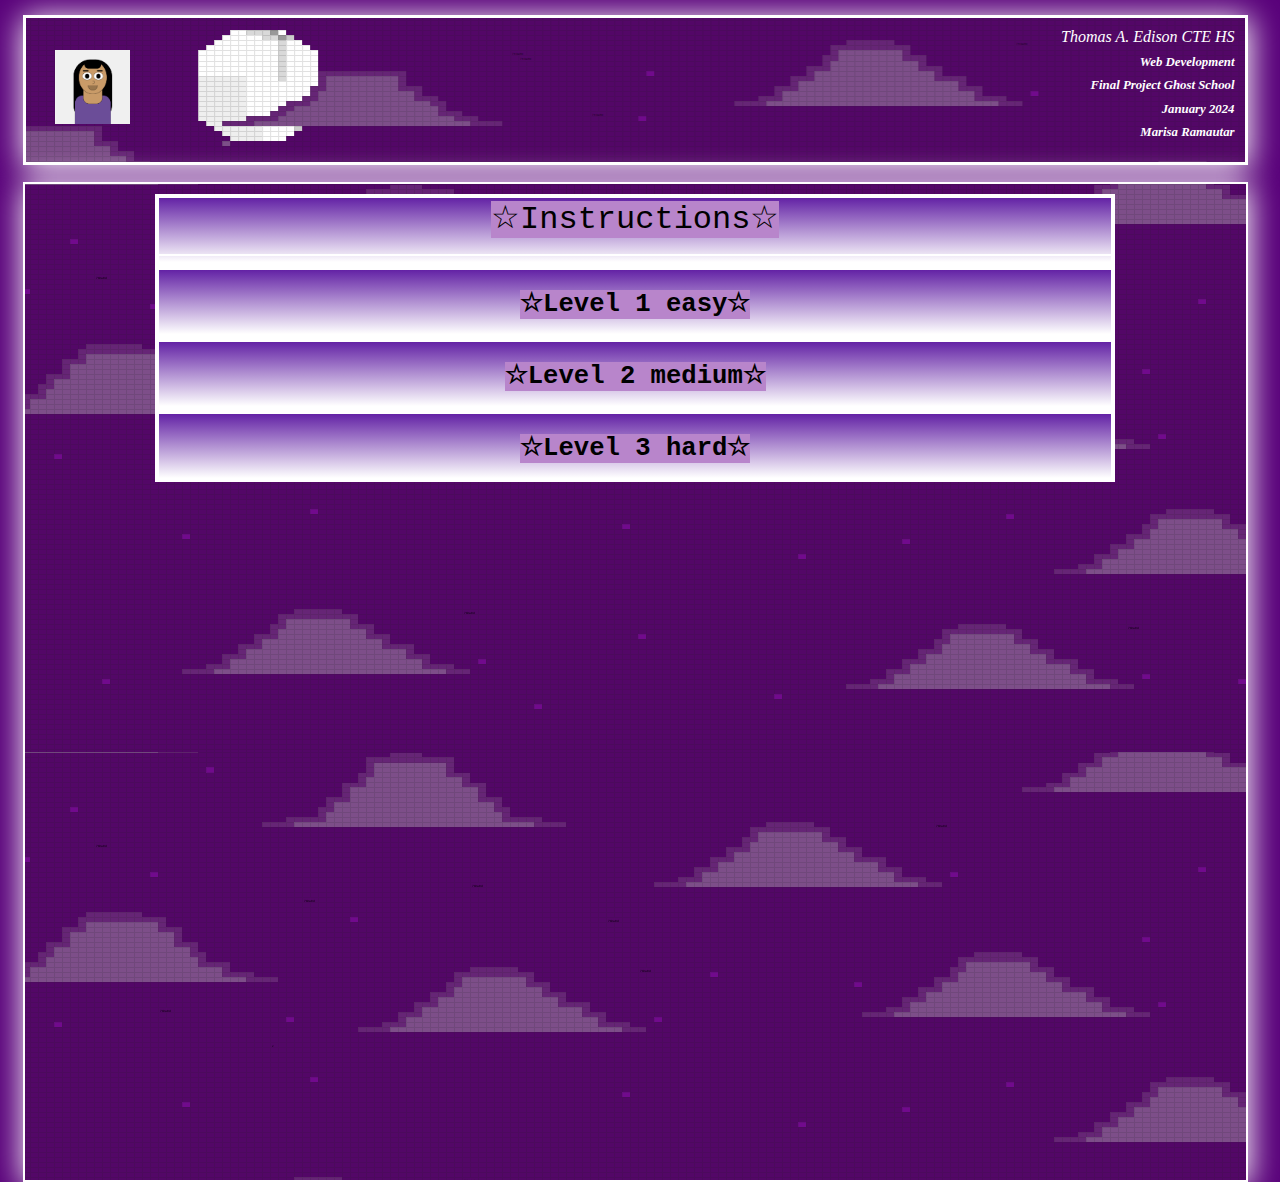
<file: index.html>
<!DOCTYPE html>
<html>
<head>
  <meta charset="utf-8">
  <meta name="viewport" content="width=device-width">
  <title>Ghost school final project</title>
  <link href="style.css" rel="stylesheet" type="text/css" />
	<link href="favicon12.png" rel="icon" type="image/png">
</head>
<body>
  <div class="banner">
		Thomas A. Edison CTE HS
		<img src="avatar.png" id="logo">
		<h1>Web Development</h1>
		<h1>Final Project Ghost School</h1>
		<h1>January 2024</h1>
		<h1>Marisa Ramautar</h1>
	</div>
	<div class="container">
		<div class="wave" id="l1">
      <mark>☆Instructions☆ </mark><br>
      <hr color="white">
      <p style="font-size: 0.7em" ;>Hi welcome to my game! In this is game there are 3 different levels easy, medium, and hard. Each level will get more difficult but I'm sure you can figure it out. </p>
      <h2>Steps:</h2>
      <ol>
        <li> When you open each level you will see 2 black squares. The one on the left is the before and the one on the right is the after.</li>
        <br>
        <li>To reveal the before image put your mouse cursor over the black sqaure to the left and look at that image for 5 seconds.</li>
        <br>
        <li>After 5 seconds move your mouse cursor to the black square to the right. This will reveal the after image.</li>
        <br>
        <li>Look at the after image and see if you can spot the differences.</li>
      </ol>
      <h1>Have Fun!</h1>
			<br>
		</div>
		<div class="wave" id="easy">
			<h1><mark>☆Level 1 easy☆</mark></h1>
    <hr>
    <h3> 💜spot the difference💜</h3>
      <p style="font-size: 0.7em">3 differences </p>
       <p style="color: black;">Before -------> After</p>
    <img src="blackbackground.png" width='500'
      onmouseover="this.src='easy.png';"
      onmouseout="this.src='blackbackground.png';">
      <img src="blackbackground.png" width="500"
        onmouseover="this.src='easyafter.png';"
        onmouseout="this.src='blackbackground.png';">
			</div>
		<div class="wave" id="medium">
      <h1><mark>☆Level 2 medium☆</mark></h1>
      <hr>
      <h3> 💜Spot the difference💜</h3>
      <p style="font-size: 0.7em">5 differences </p>
       <p style="color: black;">Before -------> After</p>
			<img src="blackbackground.png" width='500'
        onmouseover="this.src='mediumbefore.png';"
        onmouseout="this.src='blackbackground.png';">
    
      <img src="blackbackground.png" width='500'
        onmouseover="this.src='mediumafter.png';"
        onmouseout="this.src='blackbackground.png';">
      
		</div>
    
		<div class="wave" id="hard">
     
      <h1><mark>☆Level 3 hard☆</mark></h1>
        
      <hr>
      <h3> 💜Spot the difference💜 </h3>
      <p style="font-size: 0.7em">10 differences </p>
       <p style="color: black;">Before -------> After</p>
      <img src="blackbackground.png" width='500'
        onmouseover="this.src='hardbefore.png'"
        onmouseout="this.src='blackbackground.png';">
      <img src="blackbackground.png" width='500'
        onmouseover="this.src='hardafter.png';"
        onmouseout="this.src='blackbackground.png';">
		</div>
		
	
		</div>

</body>

</html>
</file>
<file: style.css>
html,body{
	height: 99%;
	width: 99%;
  background-color: #59007A;
}
*{
	box-sizing: border-box;
}
.banner{
	background-color: rgba(159,166,104,0.4);
	margin: 15px;
	padding: 10px;
	border: 3px solid #ffffff;
	box-shadow: 1px 3px 30px 1px #ffffff;
	text-transform: capitalize;
	font-family: 'Comic Sans MS', cursive;;
  color: #ffffff;
	height: 150px;
	text-align: right;
	font-style: oblique;
  background-image: url('background.png');
}

h1{
	font-size: 0.8em;
}

#logo{
	width: 75px;
	position: absolute;
	top: 50px;
	left: 55px;;
}
.container{
	border:2px #ffffff solid;
  box-shadow: 1px 3px 30px 1px #ffffff;
	position: relative;
	top: 2px;
	margin: 15px;
	padding: 10px;
	height: 1000px;
	overflow: hidden;
  background-image: url('container.png');
}
.wave{
	border: #ffffff 1px solid;
	color: black;
	text-align: center;
	font-size: 2.0em;
	height: 72px;
	overflow: hidden;
	width: 80%;
	position:relative;
	left: 10%;
	transition: height 4s;
  font-family: "Lucida Console", "Courier New", monospace;
	display:block;
  border:#ffffff 4px solid;
  background-image:repeating-linear-gradient(#6322a5, #ffffff);
  
}
#l1{
	border:#ffffff 4px solid;
	background-image:repeating-linear-gradient(#6322a5, #ffffff);
  font-family: "Lucida Console", "Courier New", monospace;
  font-size: 2.0em;
}
.wave:hover{
	height:90%;
	top:1px;
	z-index:1;
}
li{
  font-size: 0.7em;
}
h2{ font-size: 0.7em;
  background-color: white;}

p{color: white;}

mark{ background-color: #B885CB;}
h3{color: white;}

.easy{ float: left;
     width: 33.33%;
     padding: 5px;}
</file>
